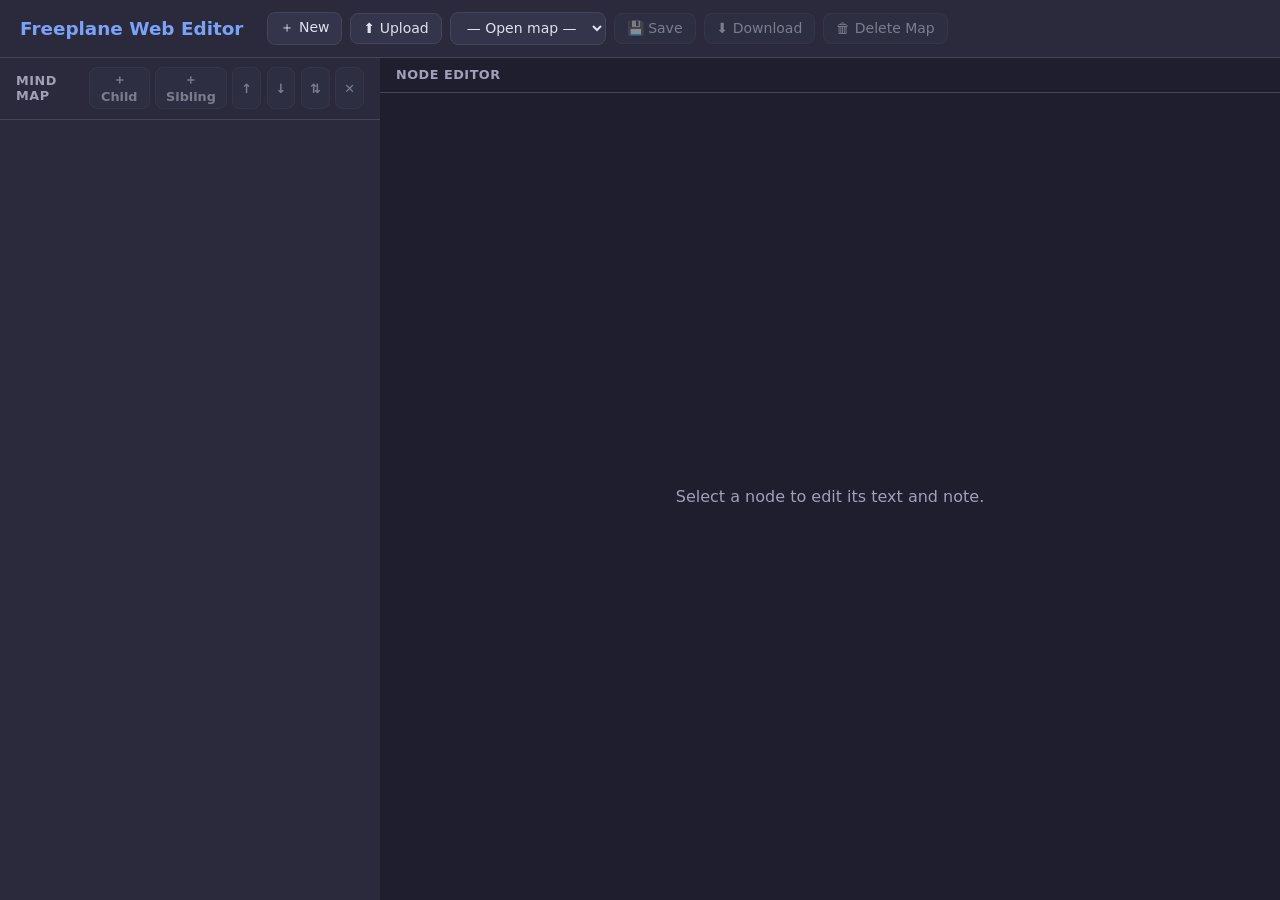
<file: index.html>
<!DOCTYPE html>
<html lang="en">
<head>
  <meta charset="UTF-8" />
  <meta name="viewport" content="width=device-width, initial-scale=1" />
  <title>Freeplane Web Editor</title>
  <link rel="stylesheet" href="/static/style.css" />
</head>
<body>
  <div id="app">
    <header>
      <h1>Freeplane Web Editor</h1>
      <div class="toolbar">
        <button id="btn-new" title="Create new map">＋ New</button>
        <button id="btn-upload" title="Upload .mm file">⬆ Upload</button>
        <input type="file" id="file-upload" accept=".mm,application/x-freemind,text/xml,application/xml" hidden />
        <select id="map-select" title="Open existing map">
          <option value="">— Open map —</option>
        </select>
        <button id="btn-save" disabled title="Save current map">💾 Save</button>
        <button id="btn-download" disabled title="Download .mm file">⬇ Download</button>
        <button id="btn-delete-map" disabled title="Delete map file" class="danger">🗑 Delete Map</button>
        <span id="status"></span>
      </div>
    </header>

    <main>
      <aside id="tree-panel">
        <div class="panel-header">
          <span>Mind Map</span>
          <div class="node-actions">
            <button id="btn-add-child" disabled title="Add child node">＋ Child</button>
            <button id="btn-add-sibling" disabled title="Add sibling node">＋ Sibling</button>
            <button id="btn-move-up" disabled title="Move node up among siblings">↑</button>
            <button id="btn-move-down" disabled title="Move node down among siblings">↓</button>
            <button id="btn-sort-children" disabled title="Sort children A–Z">⇅</button>
            <button id="btn-delete-node" disabled title="Delete selected node" class="danger">✕</button>
          </div>
        </div>
        <div id="tree"></div>
      </aside>

      <section id="editor-panel">
        <div class="panel-header">Node Editor</div>
        <div id="editor" class="empty">
          <p>Select a node to edit its text and note.</p>
        </div>
      </section>
    </main>
  </div>

  <script src="/static/app.js"></script>
</body>
</html>
</file>
<file: static/style.css>
:root {
  --bg: #1e1e2e;
  --surface: #2a2a3c;
  --surface2: #34344a;
  --border: #44445a;
  --text: #e0e0f0;
  --muted: #a0a0b8;
  --accent: #7aa2f7;
  --accent-hover: #89b4fa;
  --danger: #f38ba8;
  --success: #a6e3a1;
  --radius: 8px;
  --font: "Segoe UI", system-ui, -apple-system, sans-serif;
}

* {
  box-sizing: border-box;
  margin: 0;
  padding: 0;
}

body {
  font-family: var(--font);
  background: var(--bg);
  color: var(--text);
  height: 100vh;
  overflow: hidden;
}

#app {
  display: flex;
  flex-direction: column;
  height: 100%;
}

header {
  background: var(--surface);
  border-bottom: 1px solid var(--border);
  padding: 0.75rem 1.25rem;
  display: flex;
  align-items: center;
  gap: 1.5rem;
  flex-shrink: 0;
}

header h1 {
  font-size: 1.15rem;
  font-weight: 600;
  color: var(--accent);
  white-space: nowrap;
}

.toolbar {
  display: flex;
  align-items: center;
  gap: 0.5rem;
  flex-wrap: wrap;
}

button, select {
  font: inherit;
  font-size: 0.875rem;
  padding: 0.4rem 0.75rem;
  border-radius: var(--radius);
  border: 1px solid var(--border);
  background: var(--surface2);
  color: var(--text);
  cursor: pointer;
  transition: background 0.15s, border-color 0.15s;
}

button:hover:not(:disabled), select:hover {
  background: #3d3d55;
  border-color: var(--accent);
}

button:disabled {
  opacity: 0.45;
  cursor: not-allowed;
}

button.danger:hover:not(:disabled) {
  background: #5c2a3a;
  border-color: var(--danger);
  color: var(--danger);
}

#status {
  margin-left: 0.75rem;
  font-size: 0.85rem;
  color: var(--muted);
}

main {
  display: flex;
  flex: 1;
  min-height: 0;
}

#tree-panel {
  width: 380px;
  min-width: 200px;
  flex-shrink: 0;
  background: var(--surface);
  display: flex;
  flex-direction: column;
}

#resize-handle {
  width: 5px;
  flex-shrink: 0;
  cursor: col-resize;
  background: var(--border);
  transition: background 0.15s;
  position: relative;
  z-index: 2;
}

#resize-handle:hover,
#resize-handle.dragging {
  background: var(--accent);
}

#resize-handle::after {
  content: "";
  position: absolute;
  top: 0;
  bottom: 0;
  left: -3px;
  right: -3px;
}

#editor-panel {
  flex: 1;
  min-width: 200px;
  display: flex;
  flex-direction: column;
  background: var(--bg);
}

body.resizing {
  cursor: col-resize;
  user-select: none;
}

body.resizing * {
  cursor: col-resize !important;
}

.panel-header {
  padding: 0.6rem 1rem;
  font-size: 0.8rem;
  font-weight: 600;
  text-transform: uppercase;
  letter-spacing: 0.04em;
  color: var(--muted);
  border-bottom: 1px solid var(--border);
  display: flex;
  justify-content: space-between;
  align-items: center;
  flex-shrink: 0;
}

.node-actions {
  display: flex;
  gap: 0.35rem;
}

.node-actions button {
  padding: 0.25rem 0.5rem;
  font-size: 0.8rem;
}

#tree {
  flex: 1;
  overflow: auto;
  padding: 0.75rem;
}

/* Tree nodes */
.tree-node {
  margin: 2px 0;
  user-select: none;
}

.tree-node-row {
  display: flex;
  align-items: center;
  gap: 0.35rem;
  padding: 0.3rem 0.5rem;
  border-radius: 6px;
  cursor: pointer;
  transition: background 0.12s;
}

.tree-node-row:hover {
  background: var(--surface2);
}

.tree-node-row.selected {
  background: #3b4261;
  outline: 1px solid var(--accent);
}

.toggle {
  width: 1.1rem;
  height: 1.1rem;
  display: inline-flex;
  align-items: center;
  justify-content: center;
  font-size: 0.7rem;
  color: var(--muted);
  flex-shrink: 0;
}

.toggle.empty {
  visibility: hidden;
}

.node-label {
  flex: 1;
  overflow: hidden;
  text-overflow: ellipsis;
  white-space: nowrap;
  font-size: 0.9rem;
}

.node-label.has-note::after {
  content: " 📝";
  font-size: 0.75rem;
  opacity: 0.7;
}

.children {
  margin-left: 1.1rem;
  border-left: 1px solid var(--border);
  padding-left: 0.35rem;
}

/* Editor */
#editor {
  flex: 1;
  padding: 1.25rem;
  overflow: auto;
}

#editor.empty {
  display: flex;
  align-items: center;
  justify-content: center;
  color: var(--muted);
}

.field {
  margin-bottom: 1.25rem;
}

.field label {
  display: block;
  font-size: 0.8rem;
  font-weight: 600;
  color: var(--muted);
  margin-bottom: 0.35rem;
  text-transform: uppercase;
  letter-spacing: 0.03em;
}

.field input[type="text"],
.field textarea {
  width: 100%;
  font: inherit;
  font-size: 0.95rem;
  padding: 0.6rem 0.75rem;
  border-radius: var(--radius);
  border: 1px solid var(--border);
  background: var(--surface);
  color: var(--text);
  resize: vertical;
}

.field input[type="text"]:focus,
.field textarea:focus {
  outline: none;
  border-color: var(--accent);
  box-shadow: 0 0 0 2px rgba(122, 162, 247, 0.25);
}

.field textarea {
  min-height: 160px;
  line-height: 1.45;
}

.meta {
  font-size: 0.8rem;
  color: var(--muted);
  margin-top: 0.5rem;
}

.meta code {
  background: var(--surface2);
  padding: 0.1rem 0.35rem;
  border-radius: 4px;
  font-size: 0.78rem;
}

/* Link indicators & mode */
.node-label.has-link::after {
  content: " 🔗";
  font-size: 0.75rem;
  opacity: 0.75;
}

.node-label.has-note.has-link::after {
  content: " 📝🔗";
}

body.link-mode #tree,
body.reparent-mode #tree {
  cursor: crosshair;
}

.tree-node-row.link-source,
.tree-node-row.reparent-source {
  outline: 2px dashed var(--accent);
  background: #3b4261;
}

.tree-node-row.link-target:hover {
  background: #2d4a3e;
  outline: 1px solid var(--success);
}

.tree-node-row.reparent-target:hover {
  background: #3a3550;
  outline: 1px solid #cba6f7;
}

button.active {
  background: #3b4261;
  border-color: var(--accent);
  color: var(--accent);
}

/* Connected nodes panel */
.links-panel {
  background: var(--surface);
  border: 1px solid var(--border);
  border-radius: var(--radius);
  padding: 0.5rem 0.65rem;
  min-height: 2.5rem;
}

.links-empty {
  color: var(--muted);
  font-size: 0.85rem;
  margin: 0.25rem 0;
}

.link-list {
  list-style: none;
  margin: 0;
  padding: 0;
  display: flex;
  flex-direction: column;
  gap: 0.35rem;
}

.link-list li {
  display: flex;
  align-items: center;
  gap: 0.4rem;
}

.link-goto {
  flex: 1;
  text-align: left;
  background: var(--surface2);
  border: 1px solid var(--border);
  color: var(--accent);
  padding: 0.35rem 0.6rem;
  border-radius: 6px;
  font-size: 0.875rem;
  cursor: pointer;
  overflow: hidden;
  text-overflow: ellipsis;
  white-space: nowrap;
}

.link-goto:hover {
  border-color: var(--accent);
  background: #3b4261;
}

.link-remove {
  flex-shrink: 0;
  width: 1.75rem;
  height: 1.75rem;
  padding: 0;
  display: inline-flex;
  align-items: center;
  justify-content: center;
  font-size: 0.75rem;
  color: var(--muted);
  background: transparent;
  border: 1px solid transparent;
  border-radius: 6px;
  cursor: pointer;
}

.link-remove:hover {
  color: var(--danger);
  border-color: var(--danger);
  background: #5c2a3a;
}
</file>
